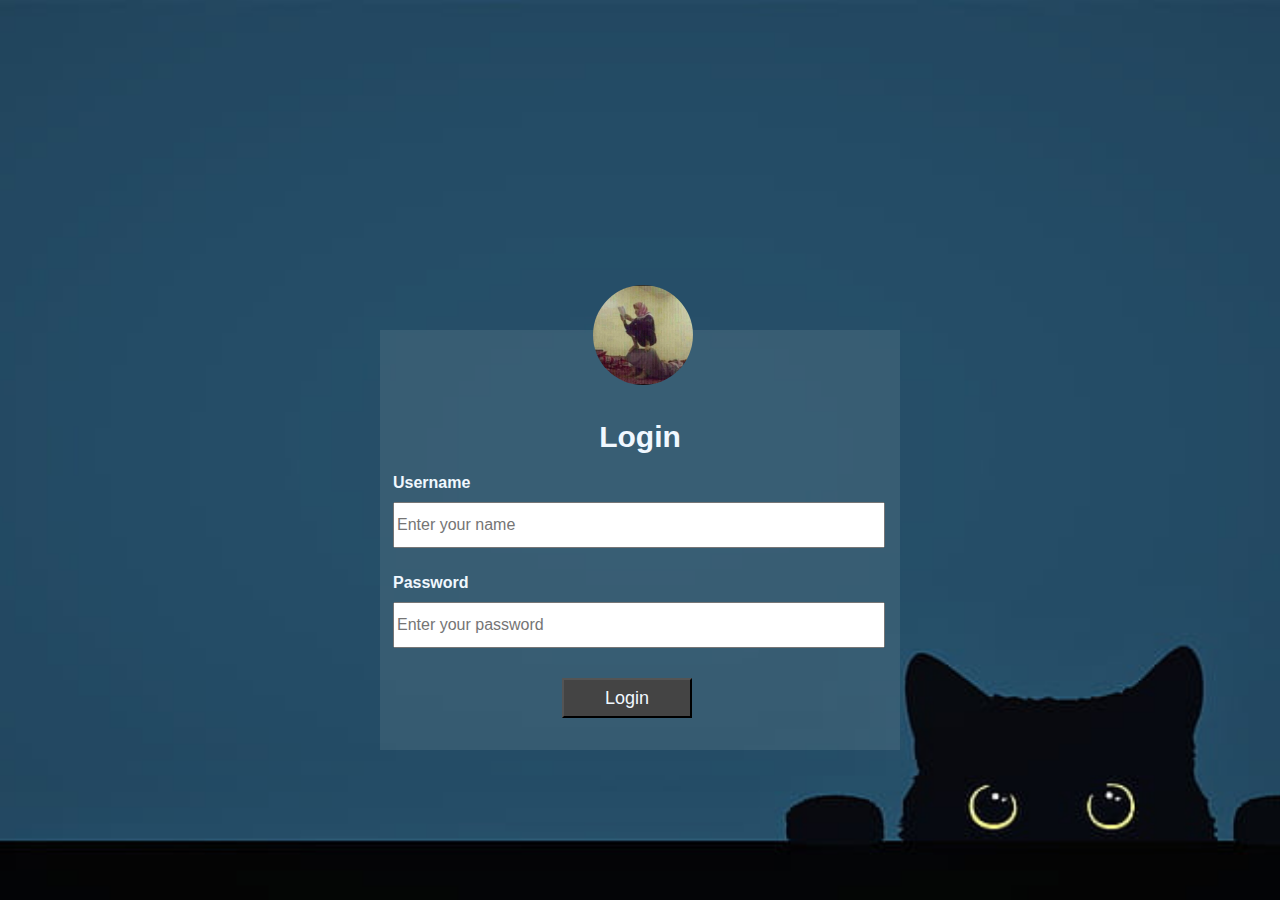
<file: index.html>
<!DOCTYPE html>
<html lang="en">
<head>
    <meta charset="UTF-8">
    <meta http-equiv="X-UA-Compatible" content="IE=edge">
    <meta name="viewport" content="width=device-width, initial-scale=1.0">
    <title>Login form</title>
    <link rel="stylesheet"  href="style.css">
</head>
<body>
<div class="form">
    <img src="img.jpg" alt="" class="userImg">
    <h1 class="log">login</h1>
    <p>username</p>
    <input type="text" placeholder="Enter your name">
    <p>password</p>
    <input type="password" placeholder="Enter your password">
    <button>login</button>

</div>
</body>
</html>
</file>
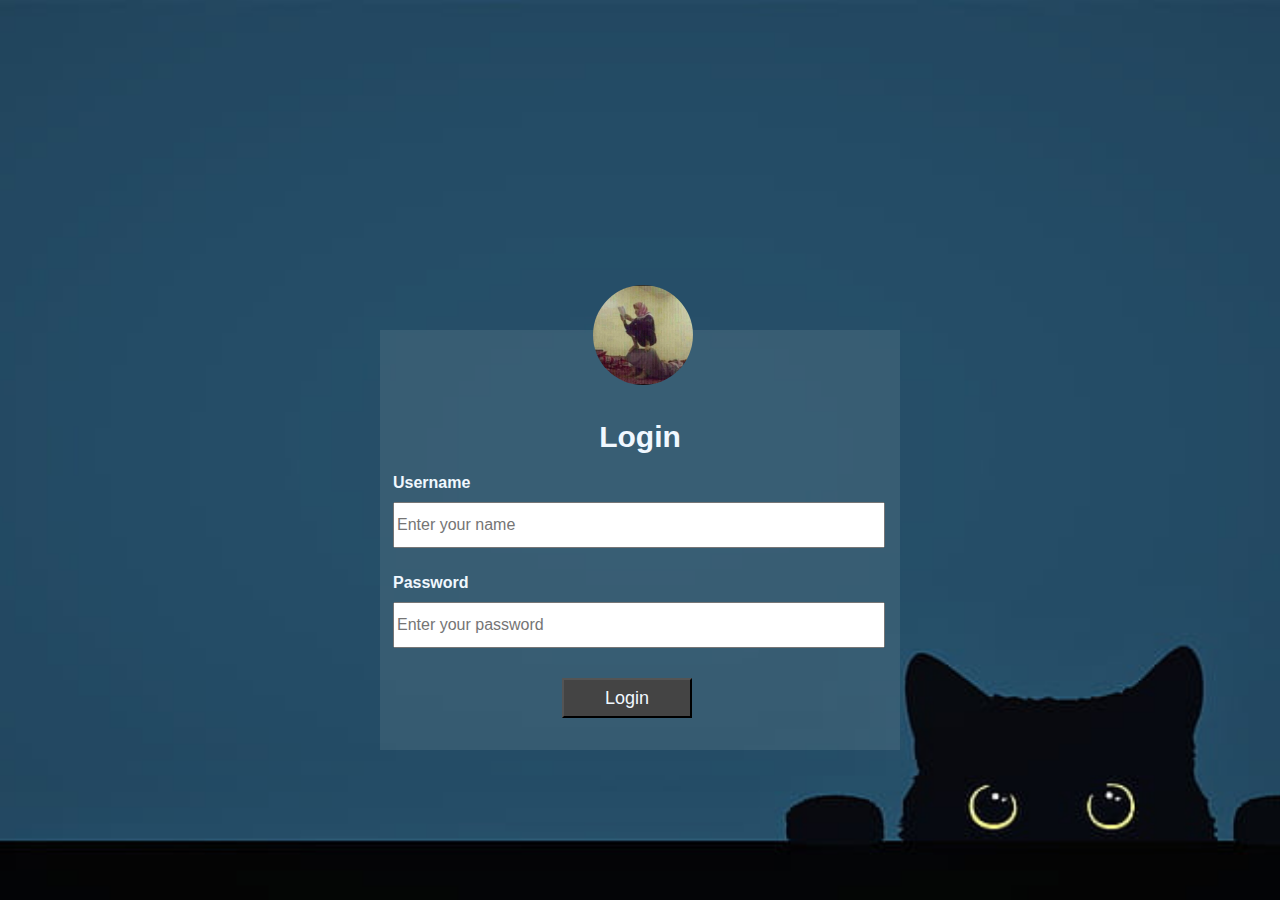
<file: form.html>
<!DOCTYPE html>
<html lang="en">
<head>
    <meta charset="UTF-8">
    <meta http-equiv="X-UA-Compatible" content="IE=edge">
    <meta name="viewport" content="width=device-width, initial-scale=1.0">
    <title>Document</title>
    <link rel="stylesheet"  href="style.css">
</head>
<body>
<div class="form">
    <img src="img.jpg" alt="" class="userImg">
    <h1 class="log">login</h1>
    <p>username</p>
    <input type="text" placeholder="Enter your name">
    <p>password</p>
    <input type="password" placeholder="Enter your password">
    <button>login</button>

</div>
</body>
</html>
</file>
<file: style.css>
html { 
    height: 100%;
}
body {
    height: 100%;
    margin: 0;
    padding: 0;
    background: url(m1.jpg);
    background-size: cover;
    background-position: center;
    font-family: Arial,  sans-serif;
}
.form {
    width: 520px;
    height: 420px;
    background: rgba(212, 228, 212, 0.1);
    top: 60%;
    left: 50%;
    position: absolute;
    box-sizing: border-box;
    transform: translate(-50%,-50%);
}
.userImg {
    width: 100px;
    height: 100px;
    border-radius: 50%;
    top: -50px;
    left: 40%;
    position: absolute;
    text-align:center;padding: 5px ;

}
.log {
    margin-top:3em;
    font-size: 30px;
    text-align: center;
    text-transform: capitalize;
    color: aliceblue;
}
.form p {
    margin-bottom: 10px;
    margin-left: 13px;
    font-weight: bold;
    text-transform: capitalize;
    color: aliceblue;

}
.form input {
    height: 40px;
    width: 93%;
    margin-bottom: 10px;
    margin-left: 13px;
    font-size: 16px;
    
}
.form button {
    margin-left: 35%;
    margin-top: 20px;
    width: 25%;
    height: 40px;
    text-transform: capitalize;
    font-size: 18px;
    color: aliceblue;
    background: #444444;
}
button:hover{
    background-color: rgb(98, 122, 124);
    color: black;
    height: 44px;
    width: 27%;
    font-size: 20px;
}
input:hover{
    width: 95%;
    height: 43px;

}
</file>
